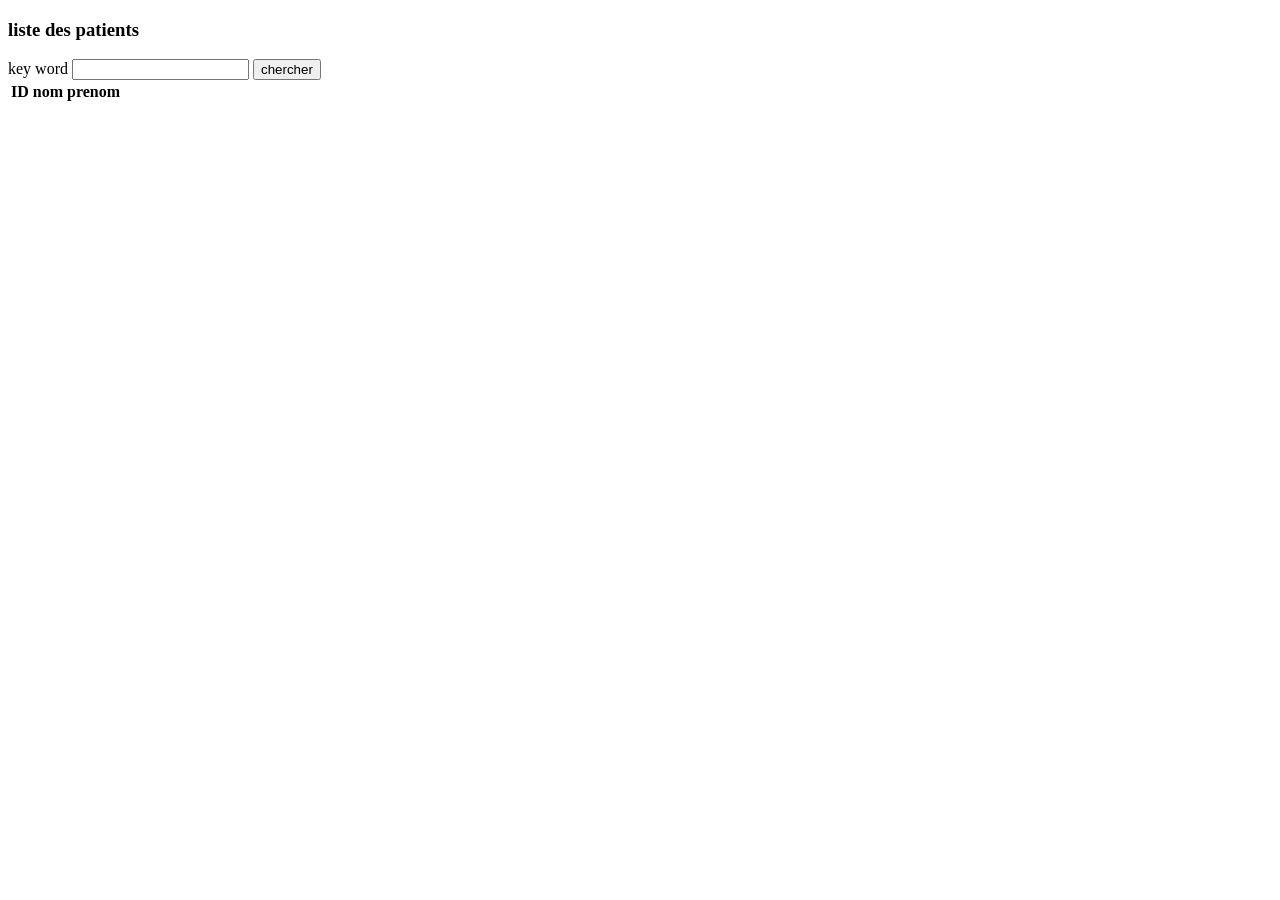
<file: src/main/resources/templates/patients.html>
<!DOCTYPE html>
<html lang="en" xmlns:th="http://www.thymeleaf.org">

<head>
    <meta charset="UTF-8">
    <title>Title</title>
</head>
<body>
<h3>liste des patients</h3>
<form th:action="${indexe}">
    <label>key word</label>
    <input type="text" name="keyword">
    <button type="submit">chercher</button>

</form>
<table>
    <thead>
    <th>ID</th><th>nom</th><th>prenom</th>
    </thead>
    <tbody>
    <tr th:each="p:${listPatients}">
        <td th:text="${p.id}"></td>
        <td th:text="${p.nom}"></td>
        <td th:text="${p.prenom}"></td>
    </tr>

    </tbody>

</table>
</body>
</html>
</file>
